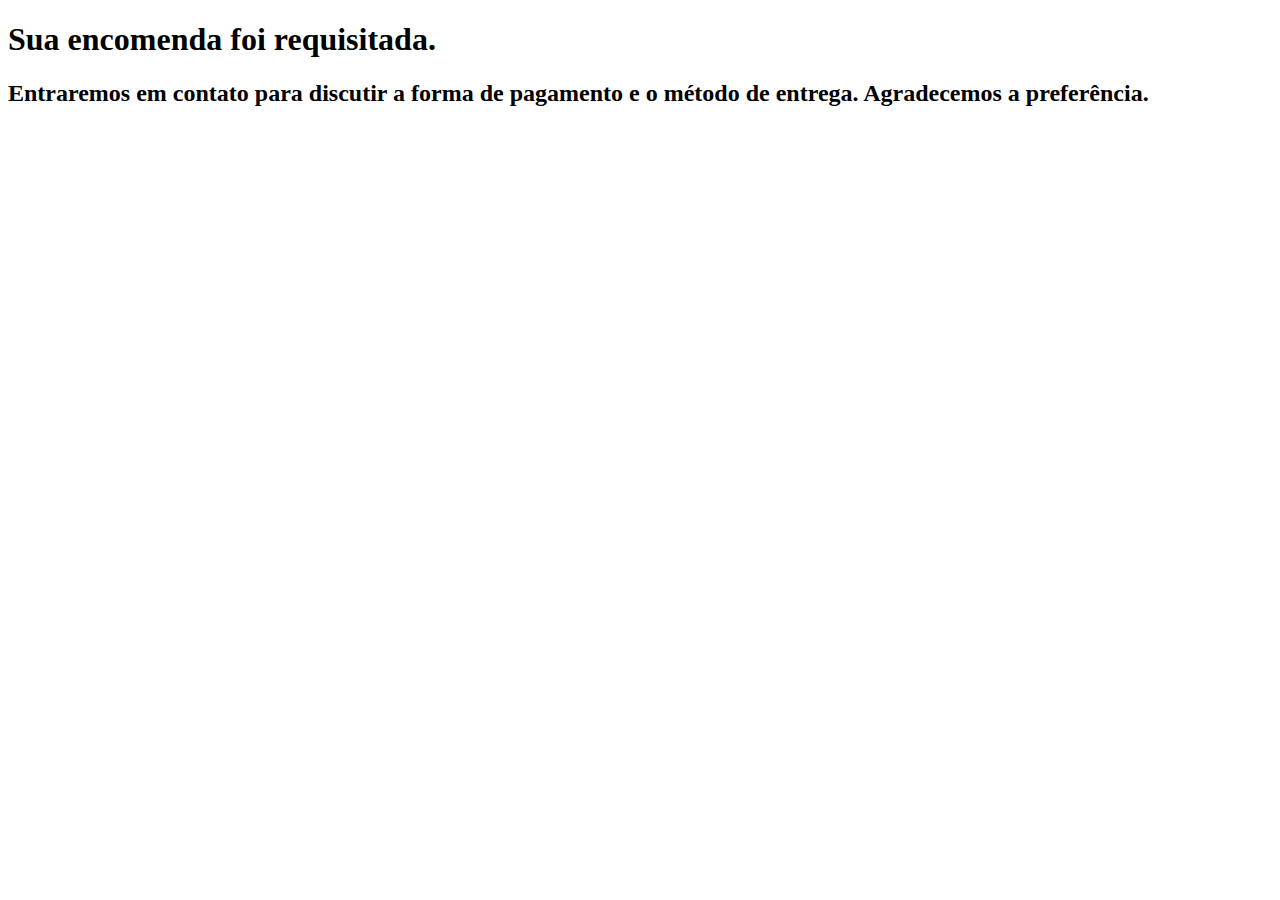
<file: templates/encomenda_realizada.html>
<!DOCTYPE html>
<html lang="pt">
<head>
    <link rel="icon" href="{{ url_for('static', filename='logo_ecológica.png') }}">
    <meta charset="UTF-8">
    <title>Muito Obrigado!</title>
</head>
<body>
  <h1>Sua encomenda foi requisitada.</h1>
  <h2>Entraremos em contato para discutir a forma de pagamento e o método de entrega. Agradecemos a preferência.</h2>
</body>
</html>
</file>
